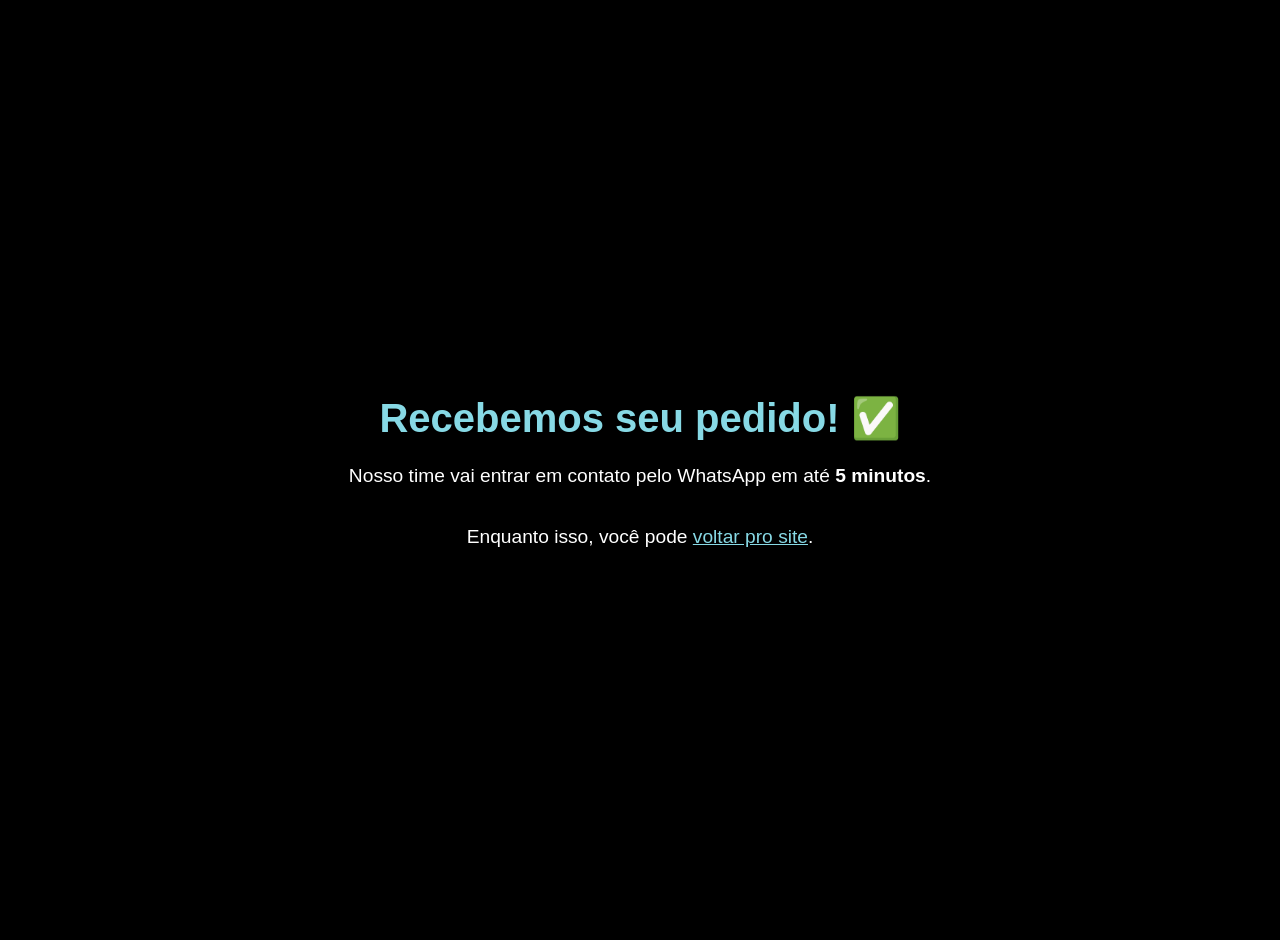
<file: obrigado.html>
<!DOCTYPE html>
<html lang="pt-BR">
<head>
  <meta charset="UTF-8">
  <title>Obrigado! | Axen Partners</title>
  <meta name="viewport" content="width=device-width, initial-scale=1.0">
  <style>
    body {
      background: #000;
      color: #fff;
      font-family: -apple-system, BlinkMacSystemFont, 'Segoe UI', sans-serif;
      display: flex;
      align-items: center;
      justify-content: center;
      min-height: 100vh;
      margin: 0;
      text-align: center;
      padding: 20px;
    }
    h1 { color: #87D9E5; font-size: 2.5rem; margin-bottom: 1rem; }
    p { font-size: 1.2rem; max-width: 600px; line-height: 1.6; }
    a { color: #87D9E5; }
  </style>
</head>
<body>
  <div>
    <h1>Recebemos seu pedido! ✅</h1>
    <p>
      Nosso time vai entrar em contato pelo WhatsApp em até <strong>5 minutos</strong>.
      <br><br>
      Enquanto isso, você pode <a href="/">voltar pro site</a>.
    </p>
  </div>
</body>
</html>
</file>
